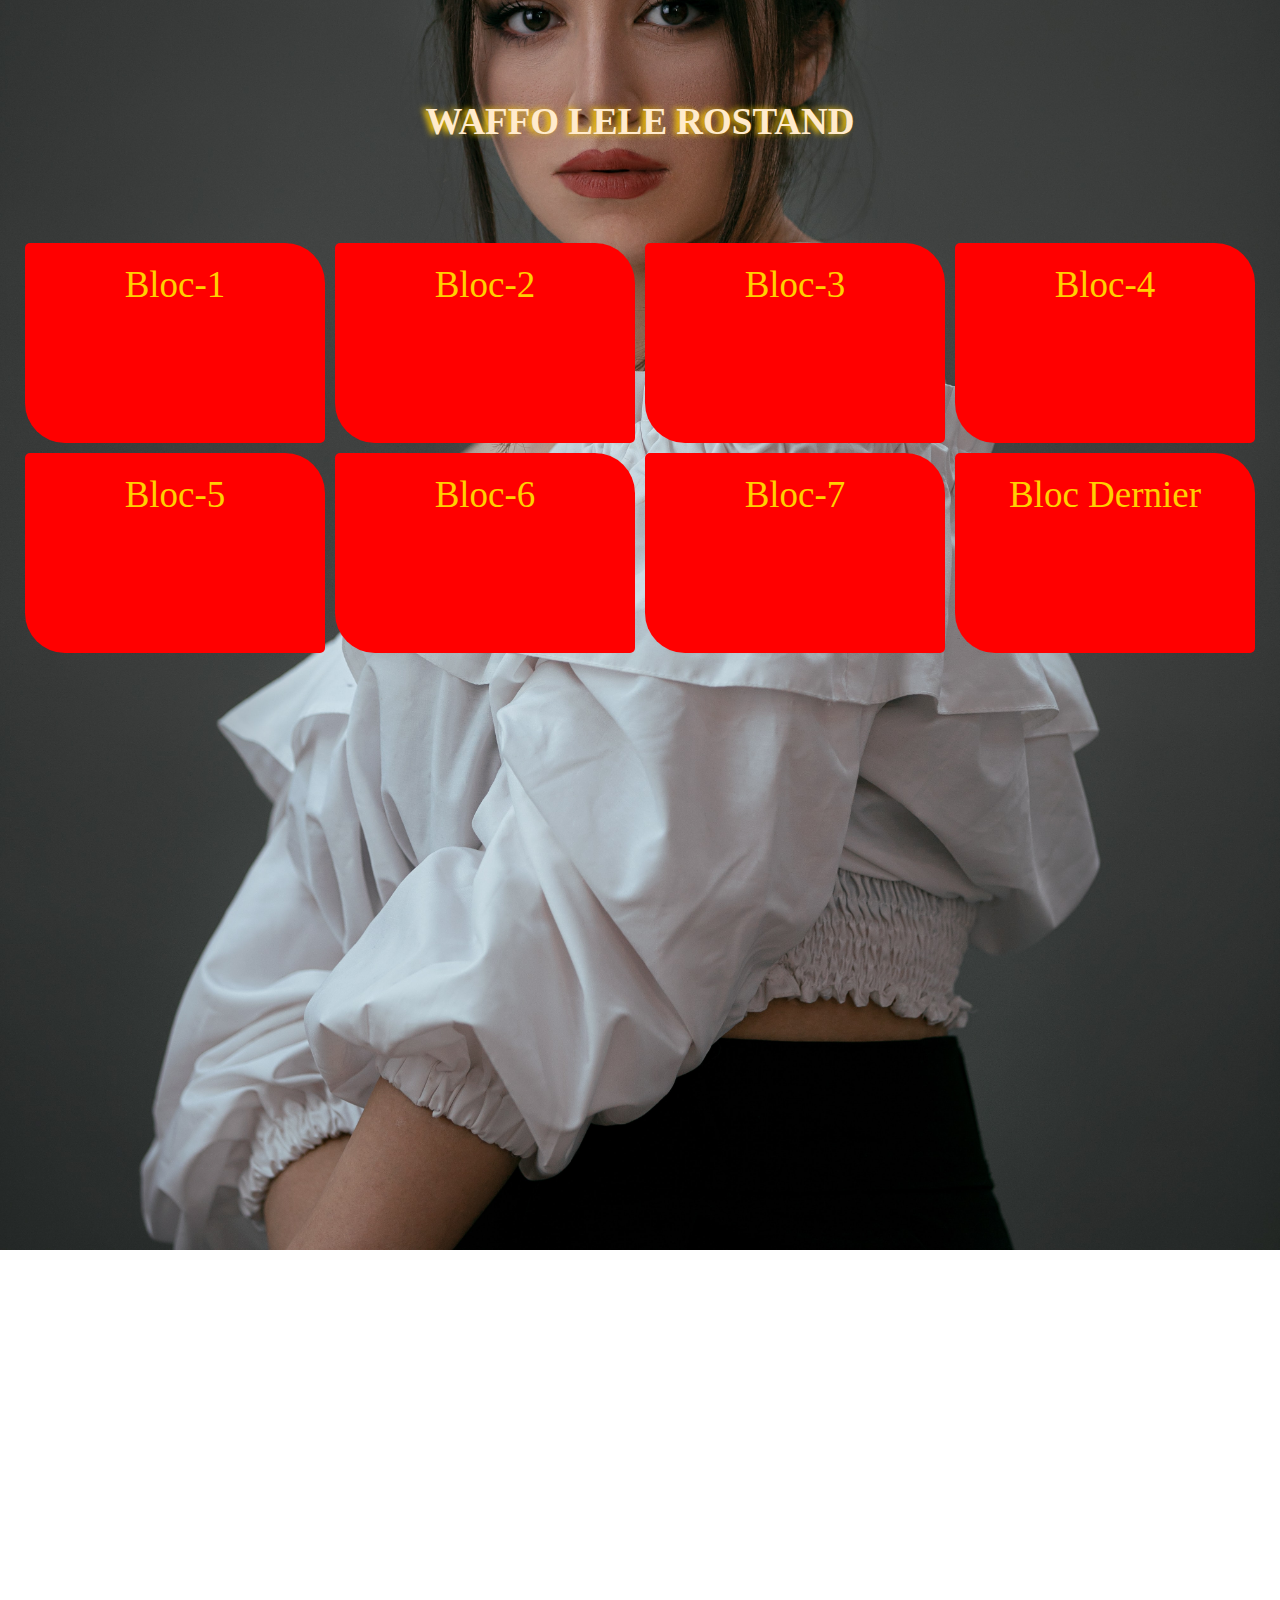
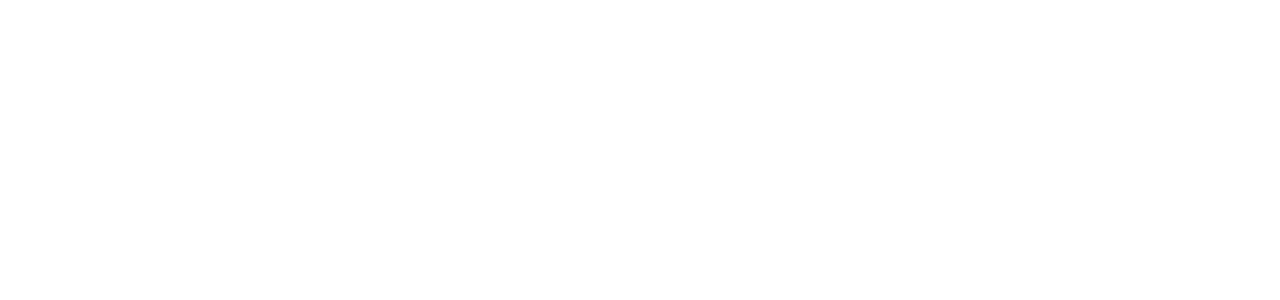
<file: css3First/index.html>
<!DOCTYPE html>
<html lang="fr">

<head>
    <meta charset="UTF-8">
    <meta http-equiv="X-UA-Compatible" content="IE=edge">
    <meta name="viewport" content="width=device-width, initial-scale=1.0">
    <link rel="stylesheet" href="style.css">
    <title>css3--First</title>
</head>

<body>
    <h1>waffo lele rostand</h1>
    <div class="bloc">
        <div class="item">bloc-1</div>
        <div class="item">bloc-2</div>
        <div class="item">bloc-3</div>
        <div class="item">bloc-4</div>
        <div class="item">bloc-5</div>
        <div class="item">bloc-6</div>
        <div class="item">bloc-7</div>
        <div class="item">bloc dernier</div>
    </div>
</body>

</html>
</file>
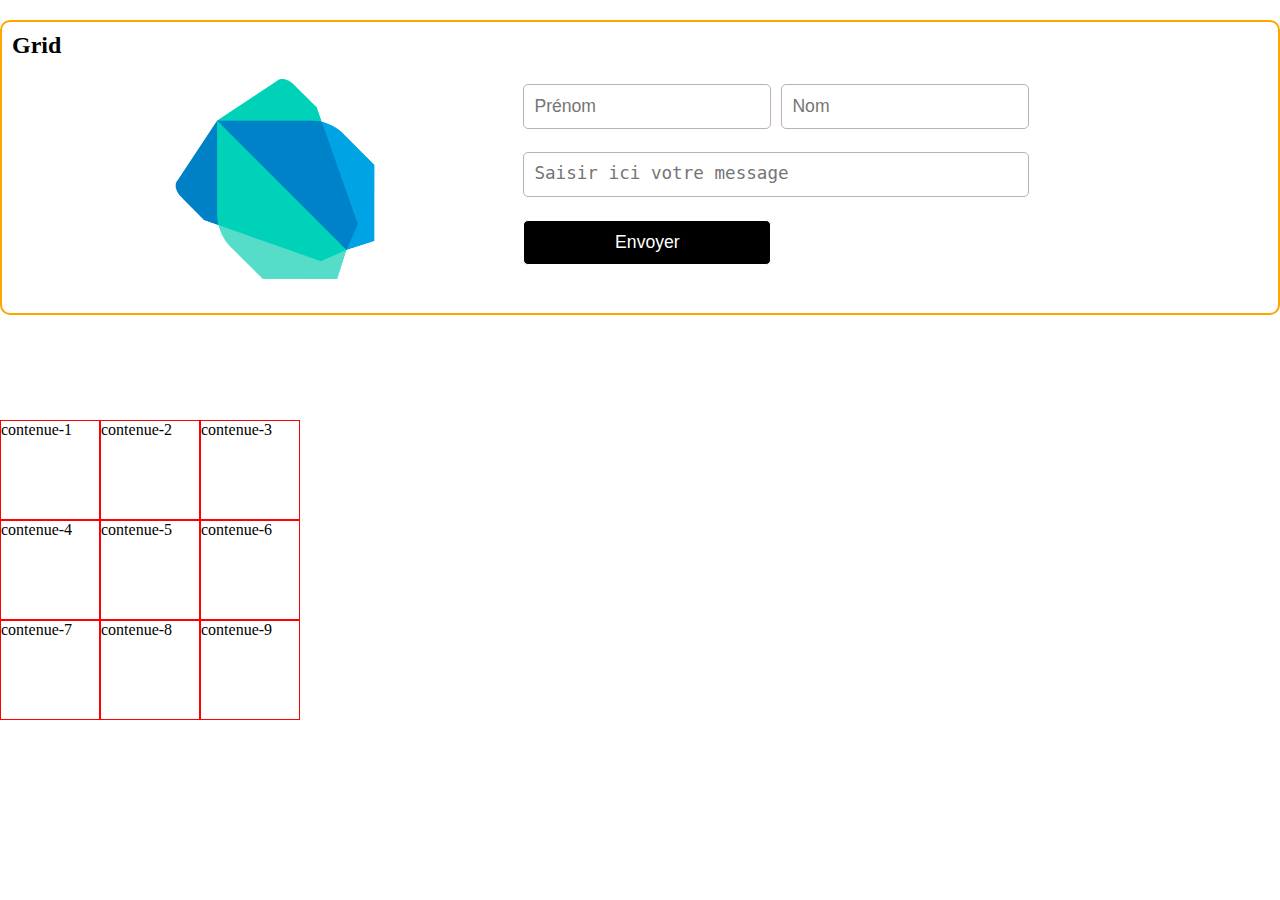
<file: css3Grid2/index.html>
<!DOCTYPE html>
<html lang="en">

<head>
    <meta charset="UTF-8">
    <meta http-equiv="X-UA-Compatible" content="IE=edge">
    <meta name="viewport" content="width=device-width, initial-scale=1.0">
    <link rel="stylesheet" href="style.css">
    <title>grid2t</title>
</head>

<body>
    <div class="grid">
        <h2>Grid</h2>
        <div class="grid-container">
            <div class="img"><img src="assets/Dart-logo.png" height="200" alt="logo du langage dart "></div>

            <form>
                <input type="text" id="firsname" placeholder="Prénom">
                <input type="text" id="surname" placeholder="Nom">
                <textarea rows="30" placeholder="Saisir ici votre message "></textarea>
                <input type="submit" value="Envoyer">
                <div class="esp"></div>
            </form>


            </h2>
        </div>
    </div>
    <div class="content-grid">
        <div class="contenue">contenue-1</div>
        <div class="contenue">contenue-2</div>
        <div class="contenue">contenue-3</div>
        <div class="contenue">contenue-4</div>
        <div class="contenue">contenue-5</div>
        <div class="contenue">contenue-6</div>
        <div class="contenue">contenue-7</div>
        <div class="contenue">contenue-8</div>
        <div class="contenue">contenue-9</div>

    </div>
</body>

</html>
</file>
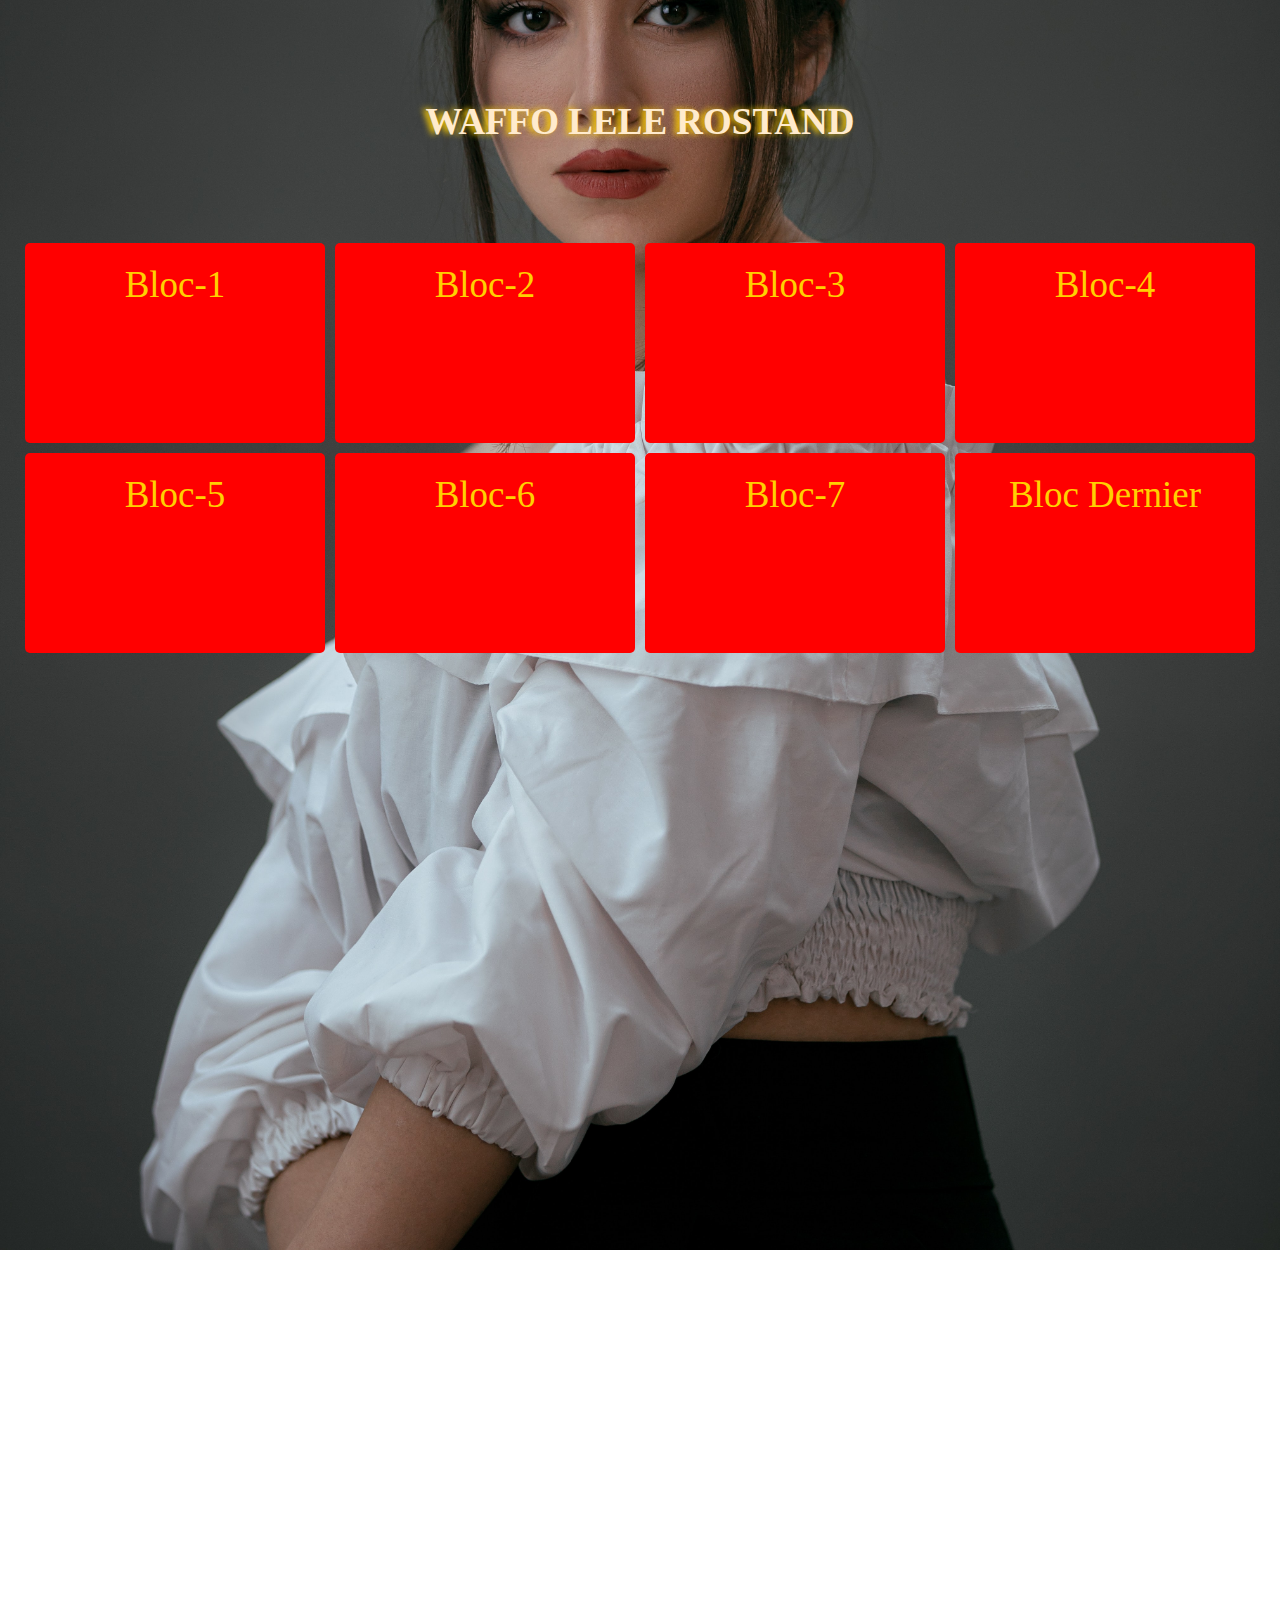
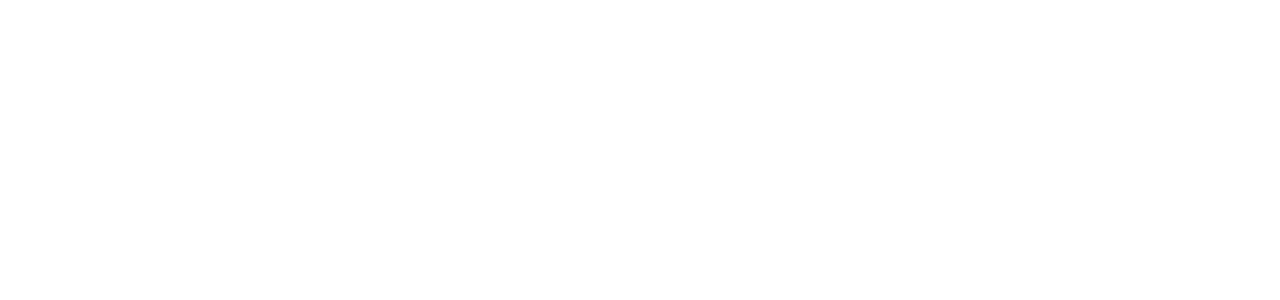
<file: cssGrid/index.html>
<!DOCTYPE html>
<html lang="fr">

<head>
    <meta charset="UTF-8">
    <meta http-equiv="X-UA-Compatible" content="IE=edge">
    <meta name="viewport" content="width=device-width, initial-scale=1.0">
    <link rel="stylesheet" href="style.css">
    <title>cssGrid</title>
</head>

<body>
    <h1>waffo lele rostand</h1>
    <div class="bloc">
        <div class="item">bloc-1</div>
        <div class="item">bloc-2</div>
        <div class="item">bloc-3</div>
        <div class="item">bloc-4</div>
        <div class="item">bloc-5</div>
        <div class="item">bloc-6</div>
        <div class="item">bloc-7</div>
        <div class="item">bloc dernier</div>
    </div>
</body>

</html>
</file>
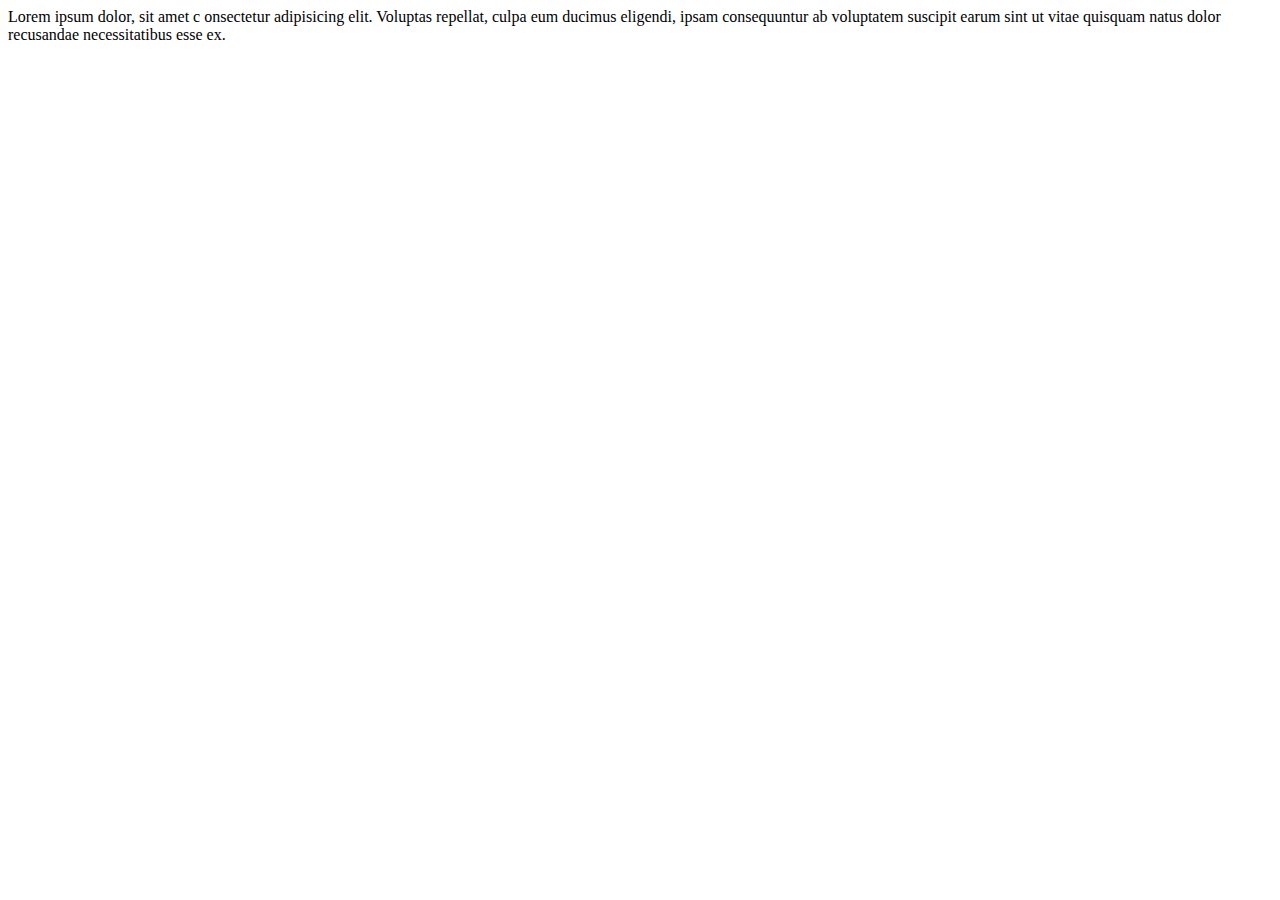
<file: first/index.html>
<!DOCTYPE html>
<html lang="en">

<head>
    <meta charset="UTF-8">
    <meta http-equiv="X-UA-Compatible" content="IE=edge">
    <meta name="viewport" content="width=device-width, initial-scale=1.0">
    <title>first-rosto</title>
</head>

<body>
    Lorem ipsum dolor, sit amet c onsectetur adipisicing elit. Voluptas repellat, culpa eum ducimus eligendi, ipsam consequuntur ab voluptatem suscipit earum sint ut vitae quisquam natus dolor recusandae necessitatibus esse ex.
</body>

</html>
</file>
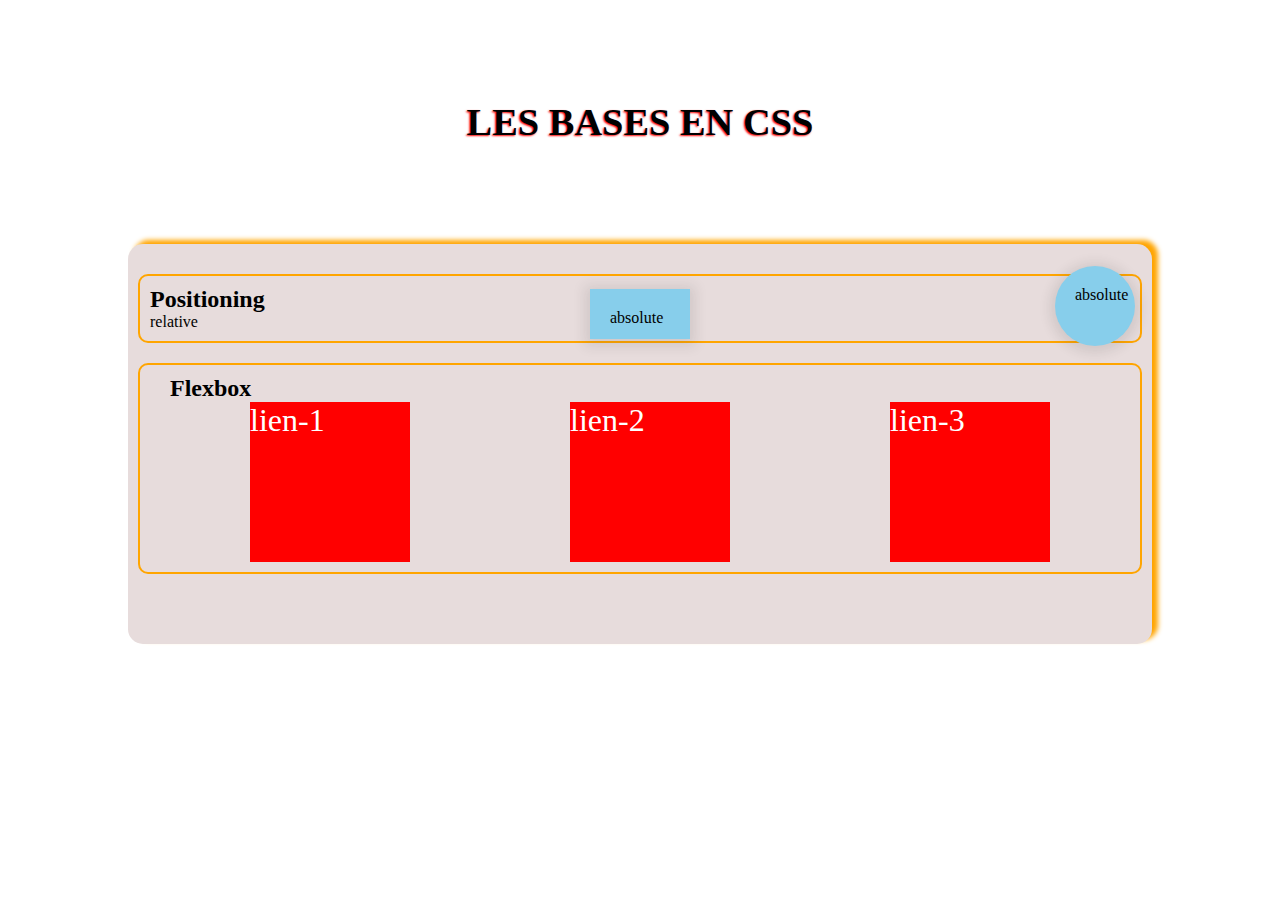
<file: positioningCss3/index.html>
<!DOCTYPE html>
<html lang="en">

<head>
    <meta charset="UTF-8">
    <meta http-equiv="X-UA-Compatible" content="IE=edge">
    <meta name="viewport" content="width=device-width, initial-scale=1.0">
    <title>positioning</title>
    <link rel="stylesheet" href="style.css">
</head>
<h1>les bases en css</h1>
<main>
    <div class="positioning">
        <h2>Positioning</h2>
        <span>relative</span>
        <span id="circle">absolute</span>
        <span id="rectangle">absolute</span>
    </div>
    <div class="flexbox">
        <h2>Flexbox</h2>
        <ul>
            <li>lien-1</li>
            <li>lien-2</li>
            <li>lien-3</li>

        </ul>
    </div>
</main>

<body>

</body>

</html>
</file>
<file: css3First/style.css>
*,
 ::before,
 ::after {
    padding: 0;
    margin: 0;
    box-sizing: border-box;
    font-size: 37px;
    text-align: center;
}

body {
    background: url(../flexbox/z.jpg) no-repeat fixed center/cover;
    height: 200vh;
    /* background: blue; */
}

.bloc {
    margin: 100px auto 10px;
    padding: 0;
    max-width: 1300px;
    display: grid;
    grid-gap: 10px;
    grid-template-columns: repeat(auto-fill, 300px);
    justify-content: center;
}

.item {
    height: 200px;
    background: red;
    padding: 20px;
    border-radius: 5px 40px 5px;
    color: #ffd001;
    text-transform: capitalize;
    bottom: 3px solid black;
}

h1 {
    margin: 100px 0 0 0;
    color: blanchedalmond;
    text-transform: uppercase;
    text-shadow: -4px 0px 6px #ffd000;
}
</file>
<file: css3Grid2/style.css>
:root {
           --color1: rgb(0, 0, 0);
           --color2: orange;
           --color3: rgb(190, 176, 176);
           --color4: white;
       }
       
       * {
           padding: 0;
           margin: 0;
           box-sizing: border-box;
       }
       
       .grid {
           border: 2px solid var(--color2);
           padding: 10px;
           margin-top: 20px;
           border-radius: 10px;
       }
       
       .grid-container {
           display: grid;
           grid-template-columns: 40% 60%;
           padding: 20px;
       }
       
       .img {
           text-align: center;
       }
       
       form {
           display: grid;
           max-width: 400px;
           grid-template-columns: 1fr 1fr;
           grid-template-rows: 1fr 1fr 1fr;
           grid-template-areas: "input1 input2" "ta ta" "bt espace";
       }
       
       #firsname {
           border: 1px solid var(--color3);
           grid-area: input1;
       }
       
       #firsname,
       textarea,
       #surname {
           border: 1px solid var(--color3);
       }
       
       #surname {
           grid-area: input2;
       }
       
       textarea {
           grid-area: ta;
           resize: none;
           height: 200px;
       }
       
       input[type="submit"] {
           grid-area: bt;
           cursor: pointer;
           background: var(--color1);
           color: var(--color4);
           border: 1px solid var(--color4);
       }
       
       .esp {
           grid-area: espace;
       }
       
       input,
       textarea {
           margin: 5px;
           height: 45px;
           padding: 10px;
           border-radius: 5px;
           font-size: 1.1rem;
       }
       
       .content-grid {
           margin-top: 105px;
           display: grid;
           width: 300px;
           height: 300px;
           grid-template-rows: 1fr 1fr 1fr;
           grid-template-columns: 1fr 1fr 1fr;
       }
       
       .contenue {
           border: 1px solid red;
       }
       /************* responsive **************/
       
       @media screen and (max-width: 1000px) {
           .grid-container {
               display: block;
           }
           .img {
               text-align: center;
           }
       }
       
       @media screen and (max-width:780px) {
           form {
               grid-template-columns: 1fr;
               grid-template-rows: 1fr 1fr 1fr 1fr;
               grid-template-areas: "input1" "input2" "ta" "bt";
           }
       }
</file>
<file: cssGrid/style.css>
*,
 ::before,
 ::after {
    padding: 0;
    margin: 0;
    box-sizing: border-box;
    font-size: 37px;
    text-align: center;
}

body {
    background: url(../flexbox/z.jpg) no-repeat fixed center/cover;
    height: 200vh;
    /* background: blue; */
}

.bloc {
    margin: 100px auto 100px;
    padding: 0;
    max-width: 1300px;
    display: grid;
    grid-gap: 10px;
    grid-template-columns: repeat(auto-fill, 300px);
    justify-content: center;
}

.item {
    height: 200px;
    background: red;
    padding: 20px;
    border-radius: 5px;
    color: #ffd001;
    text-transform: capitalize;
}

h1 {
    margin: 100px 0 0 0;
    color: blanchedalmond;
    text-transform: uppercase;
    text-shadow: -4px 0px 6px #ffd000;
}
</file>
<file: positioningCss3/style.css>
* {
    padding: 0;
    margin: 0;
    box-sizing: border-box;
}

h1 {
    text-transform: uppercase;
    text-align: center;
    margin: 100px;
    text-shadow: -1px 1px 2px red;
    font-size: 2.4rem;
}


/*
Boxes main
*/

main {
    width: 80%;
    background: rgb(231, 220, 220);
    margin: 10px auto 0;
    height: 400px;
    border-radius: 15px;
    box-shadow: 6px -4px 5px 0px orange;
    padding: 10px;
}

.positioning,
.flexbox {
    border: 2px solid orange;
    padding: 10px;
    margin-top: 20px;
    border-radius: 10px;
}


/******** Positioning *******/

.positioning {
    position: relative;
}

#circle {
    height: 80px;
    width: 80px;
    background: skyblue;
    padding: 20px;
    border-radius: 50%;
    position: absolute;
    top: -10px;
    right: 5px;
    z-index: 1;
    box-shadow: 0 2px 12px 5px rgba(51, 51, 51, 0.116);
}

#rectangle {
    height: 50px;
    width: 100px;
    background: skyblue;
    padding: 20px;
    position: absolute;
    bottom: 2px;
    left: 50%;
    transform: translateX(-50%);
    box-shadow: 0 2px 12px 5px rgba(51, 51, 51, 0.116);
}


/******** flexbox  *******/

.flexbox {
    padding-left: 30px;
}

ul {
    display: flex;
    justify-content: space-around;
    padding: 0;
}

li {
    list-style-type: none;
    font-size: 2rem;
    height: 160px;
    background: red;
    width: 160px;
    display: flex;
    color: white;
}

@media (max-width: 450px) {
    ul {
        flex-flow: column;
    }
}
</file>
